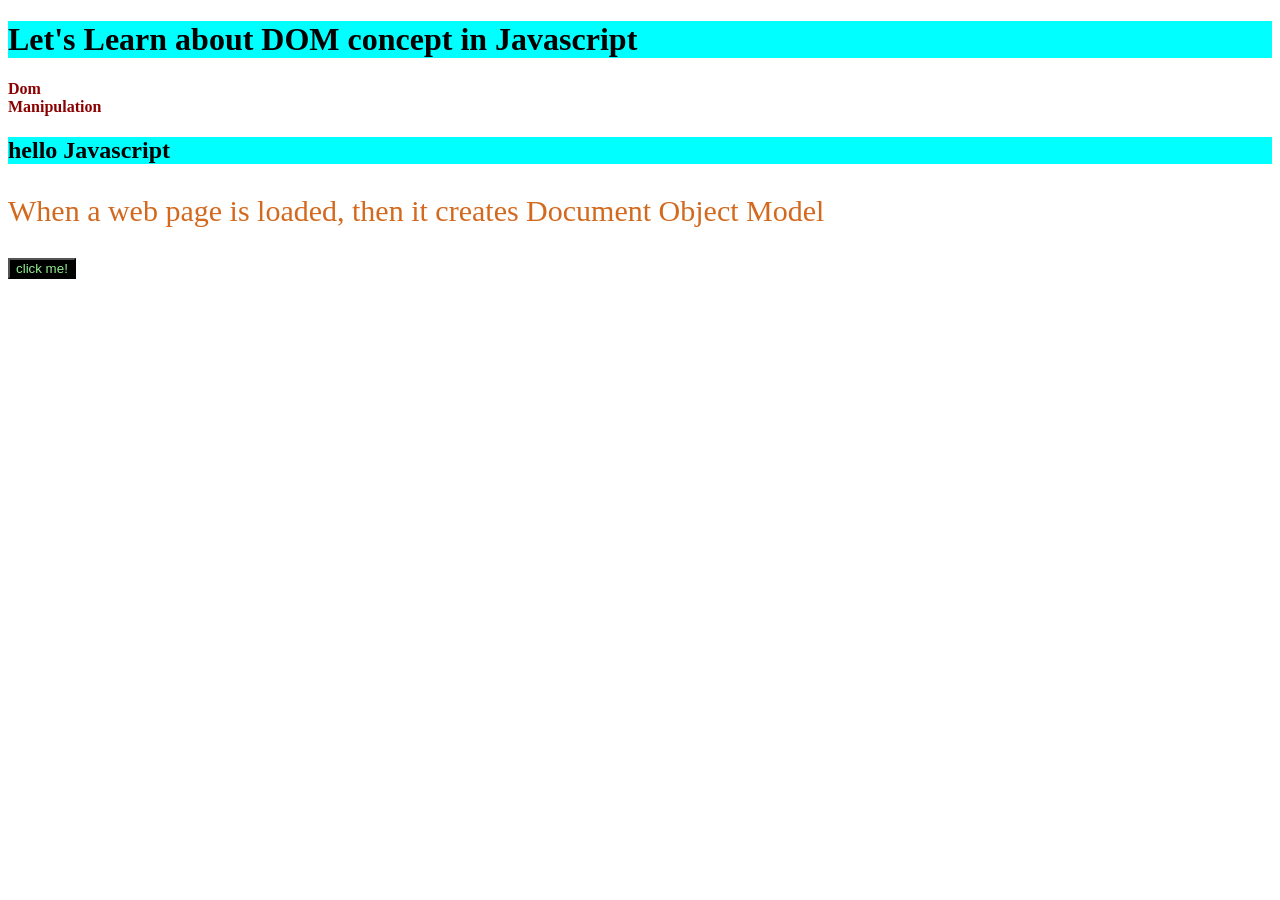
<file: Advanced/DOM_part1/index.html>
<!doctype html>
<html lang="en">
  <head>
    <meta charset="UTF-8" />
    <meta name="viewport" content="width=device-width, initial-scale=1.0" />
    <title>Starting with DOM</title>
    <link rel="stylesheet" href="style.css" />
  </head>
  <body>
    <div>
      <h1 class="myclass">Let's Learn about DOM concept in Javascript</h1>
      <h4 id="myid">Dom Manipulation</h4>
      <h2 class="myclass">hello Javascript</h2>
      <p class="DOM">
        When a web page is loaded, then it creates Document Object Model
      </p>
      <button id="myid2">click me!</button>
    </div>
    <script src="script.js"></script>
  </body>
</html>
</file>
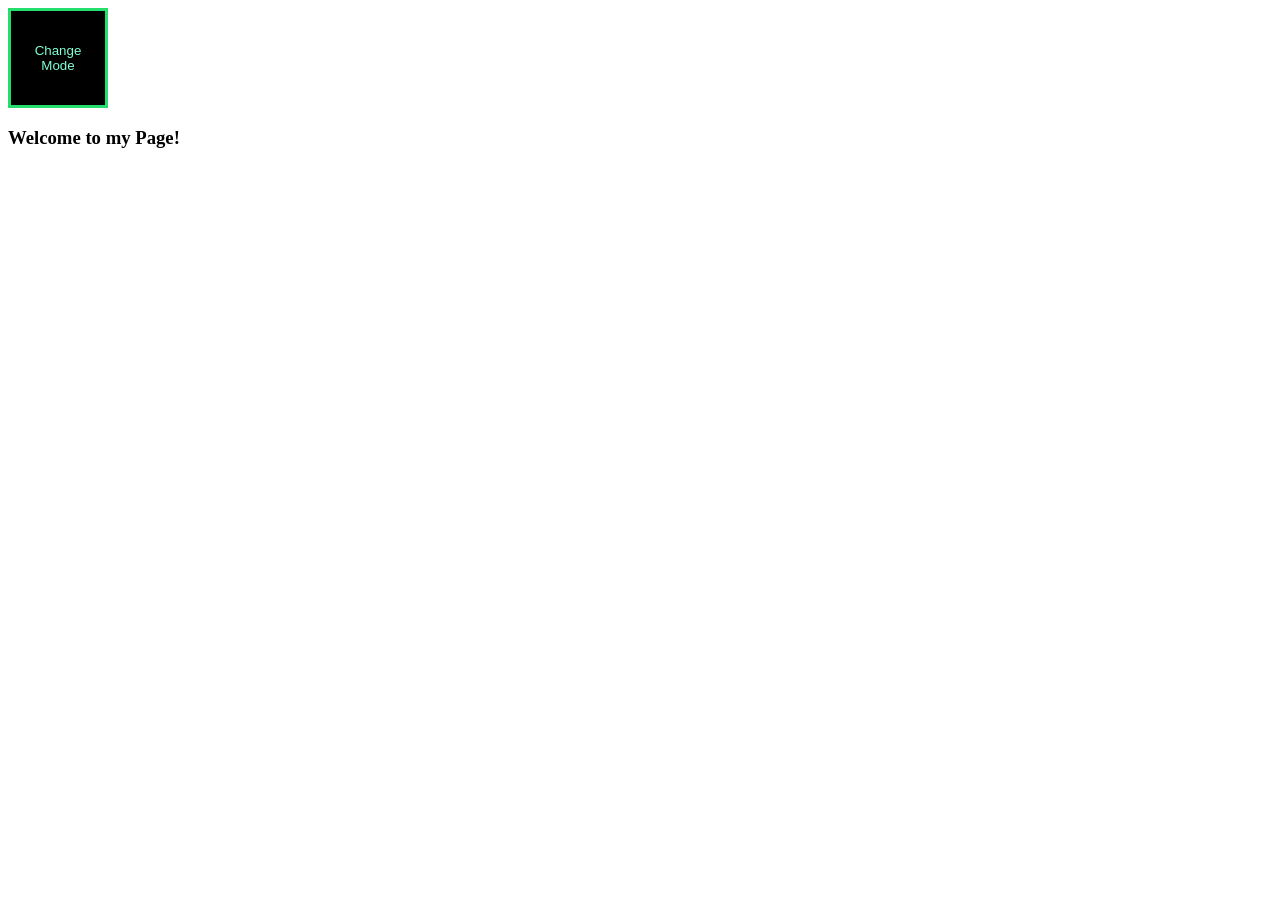
<file: Advanced/EVENTS/index.html>
<!doctype html>
<html lang="en">
  <head>
    <meta charset="UTF-8" />
    <meta name="viewport" content="width=device-width, initial-scale=1.0" />
    <title>Events</title>
    <link rel="stylesheet" href="style.css" />
  </head>
  <body>
    <!-- <button id="btn1">Click me</button>
    <button id="btn2">Click me</button>
    <div id="mouse-over">Touch me</div> -->

    <button id="mode">Change Mode</button>
    <h3>Welcome to my Page!</h3>
    <script src="script.js"></script>
  </body>
</html>
</file>
<file: Advanced/DOM_part1/style.css>
.myclass{
   color : black;
   background-color: aqua;
}
#myid{
   color: darkred;
   background-color: white;
   width: 30px;
}
p{
   font-size: 30px;
   color: chocolate;
}
#myid2{
   color: lightgreen;
   background-color: black;
}
</file>
<file: Advanced/EVENTS/style.css>
button{
   height: 100px;
   width: 100px;
   border: 3px solid rgb(37, 223, 108);
   background-color: black;
   color: aquamarine;
   text-align: center;
}
.dark{
   background-color: black;
   color: white;
}
.light{
   background-color: white;
   color: black;
}
/* div{
   height: 100px;
   width: 100px;
   border: 3px solid rgb(225, 127, 227);
   background-color: black;
   color: rgb(255, 127, 227);
   text-align: center;
} */
</file>
